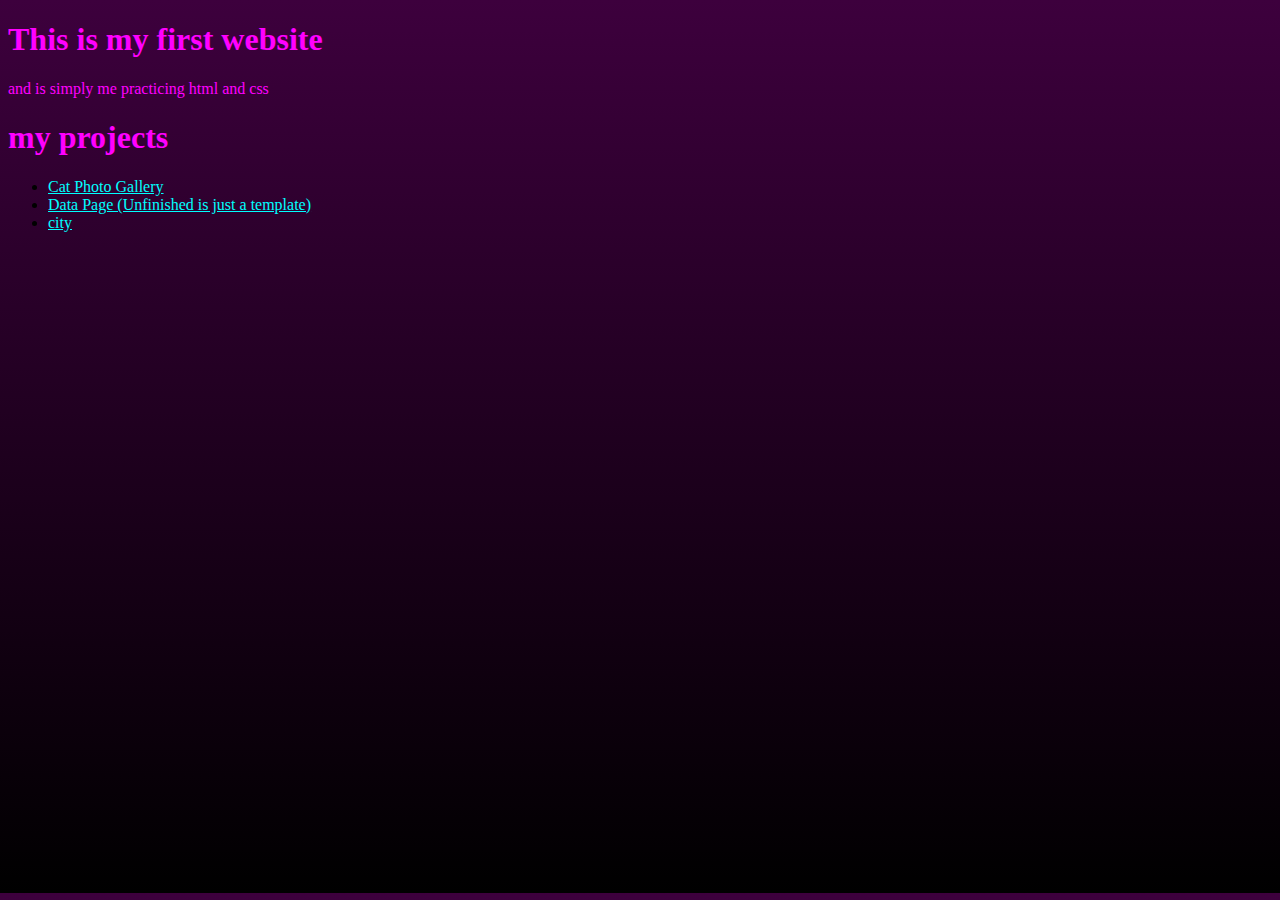
<file: index.html>
<!DOCTYPE html>
<html>
    <head>
        <link rel="stylesheet" href="./index.css">
        <title>Luca</title>
    </head>
    <body>

        <h1 class="basic-text">This is my first website</h1>
        <p  class="basic-text">and is simply me practicing html and css</p>
        <h1 class="basic-text">my projects</h1>
        <ul>
            <li><a href="photo-gallery/cat-photo-gallery.html">Cat Photo Gallery</a></li>
            <li><a href="data/documentation.html">Data Page (Unfinished is just a template)</a></li>
            <li><a href="city/city.html">city</a></li>
            
        </ul>
    </body>
</html>
</file>
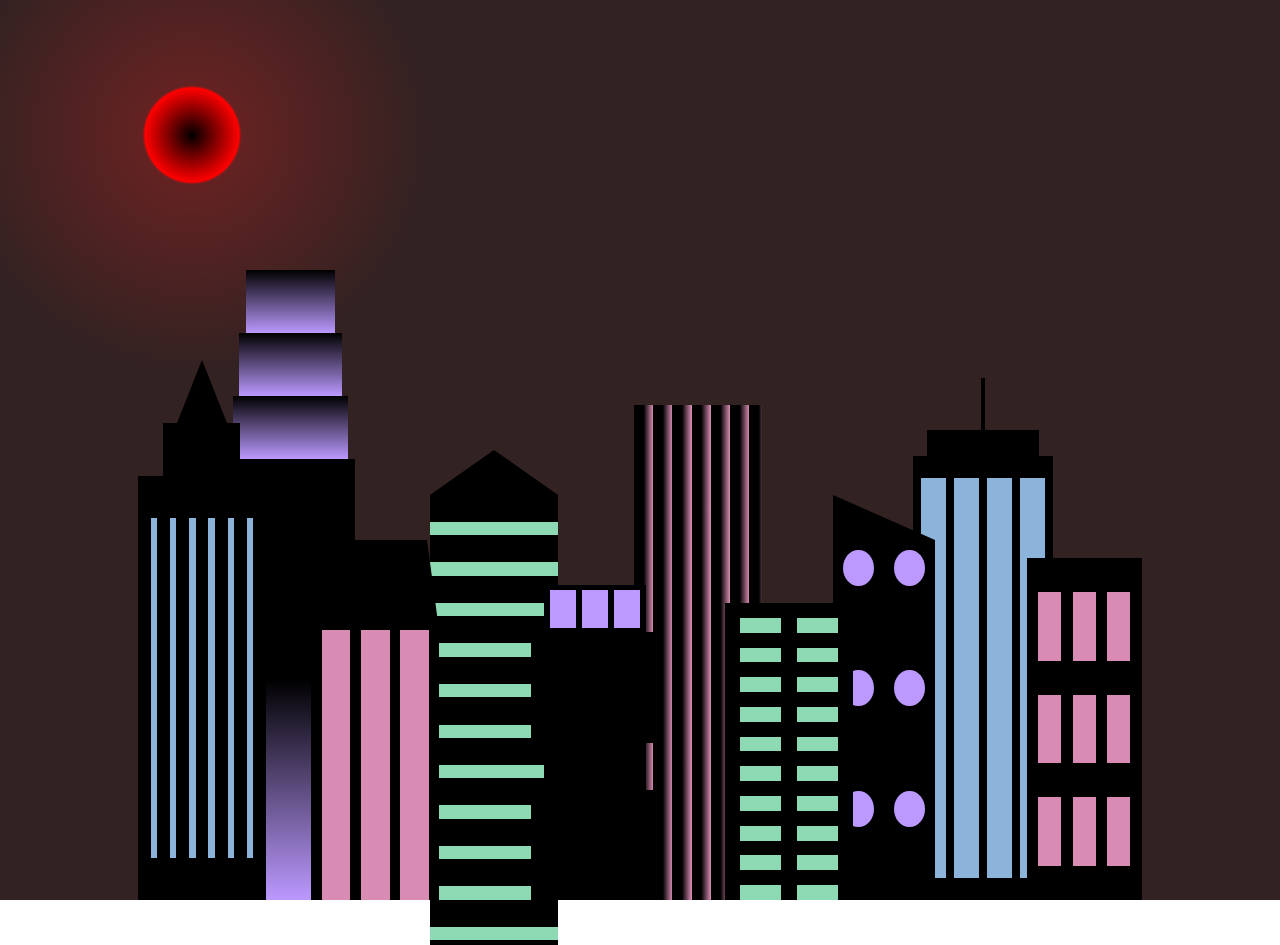
<file: city/city.html>
<!DOCTYPE html>
<html lang="en">    
  <head>
    <meta charset="UTF-8">
    <title>City Skyline</title>
    <link href="city.css" rel="stylesheet" />   
  </head>

  <body>
    <div class="background-buildings sky">
      <div></div>
      <div></div>
      <div class="bb1 building-wrap">
        <div class="bb1a bb1-window"></div>
        <div class="bb1b bb1-window"></div>
        <div class="bb1c bb1-window"></div>
        <div class="bb1d"></div>
      </div>
      <div class="bb2">
        <div class="bb2a"></div>
        <div class="bb2b"></div>
      </div>
      <div class="bb3"></div>
      <div></div>
      <div class="bb4 building-wrap">
        <div class="bb4a"></div>
        <div class="bb4b"></div>
        <div class="bb4c window-wrap">
          <div class="bb4-window"></div>
          <div class="bb4-window"></div>
          <div class="bb4-window"></div>
          <div class="bb4-window"></div>
        </div>
      </div>
      <div></div>
      <div></div>
    </div>

    <div class="foreground-buildings">
      <div></div>
      <div></div>
      <div class="fb1 building-wrap">
        <div class="fb1a"></div>
        <div class="fb1b"></div>
        <div class="fb1c"></div>
      </div>
      <div class="fb2">
        <div class="fb2a"></div>
        <div class="fb2b window-wrap">
          <div class="fb2-window"></div>
          <div class="fb2-window"></div>
          <div class="fb2-window"></div>
        </div>
      </div>
      <div></div>
      <div class="fb3 building-wrap">
        <div class="fb3a window-wrap">
          <div class="fb3-window"></div>
          <div class="fb3-window"></div>
          <div class="fb3-window"></div>
        </div>
        <div class="fb3b"></div>
        <div class="fb3a"></div>
        <div class="fb3b"></div>
      </div>
      <div class="fb4">
        <div class="fb4a"></div>
        <div class="fb4b">
          <div class="fb4-window"></div>
          <div class="fb4-window"></div>
          <div class="fb4-window"></div>
          <div class="fb4-window"></div>
          <div class="fb4-window"></div>
          <div class="fb4-window"></div>
        </div>
      </div>
      <div class="fb5"></div>
      <div class="fb6"></div>
      <div></div>
      <div></div>
    </div>
  </body>
</html>
</file>
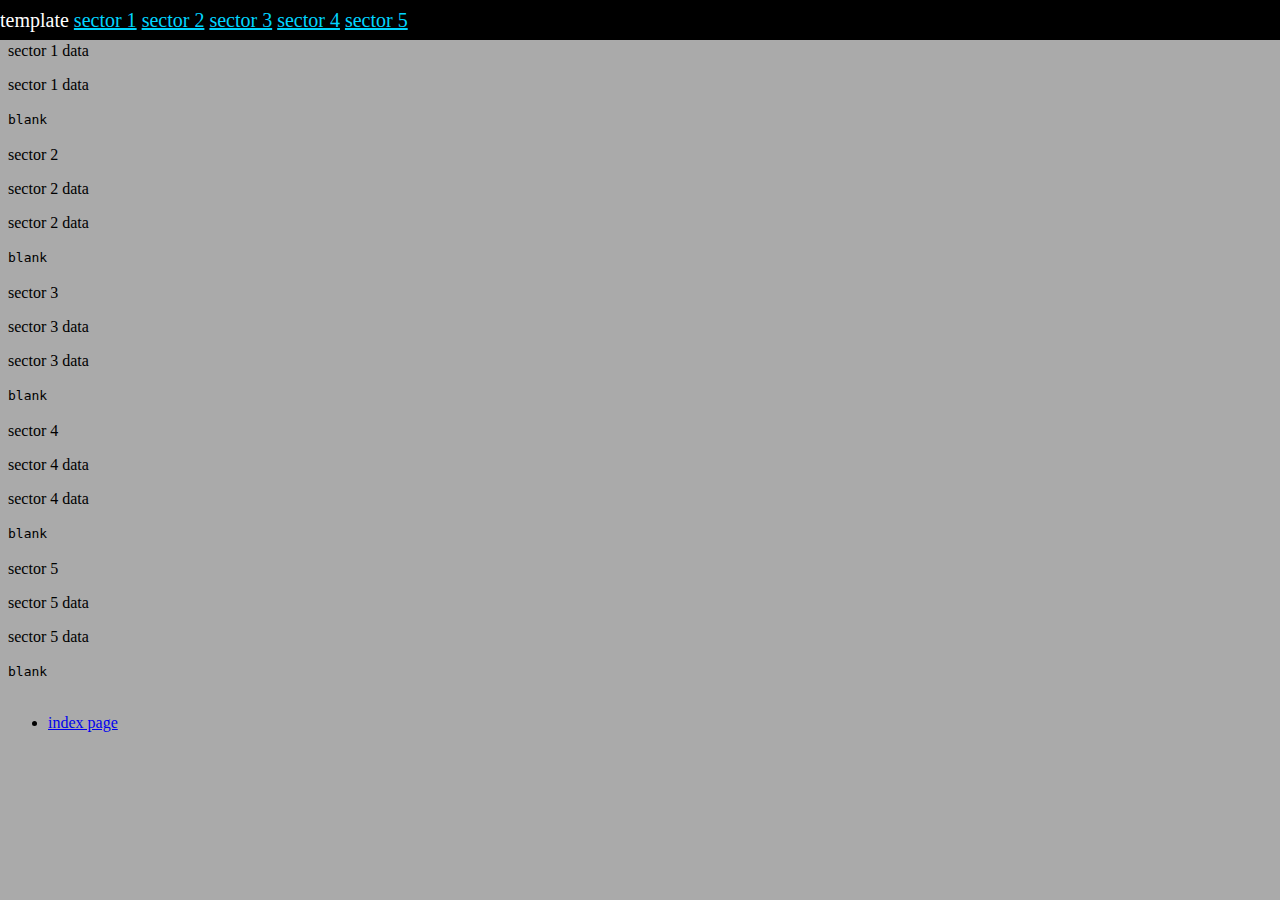
<file: data/documentation.html>
<!DOCTYPE html>
<html lang="en">
  <head>
    <link rel="stylesheet" href="./documentation.css">
  </head>
  <body>
    <main id="main-doc">
      <div>
        <nav id="navbar">
          <header id="navigation-header"> template </header>
          <a class="nav-link" href="#sector_1">sector 1</a>
          <a class="nav-link" href="#sector_2">sector 2</a>
          <a class="nav-link" href="#sector_3">sector 3</a>
          <a class="nav-link" href="#sector_4">sector 4</a>
          <a class="nav-link" href="#sector_5">sector 5</a>
        </nav>
      </div>

      <section  id="sector_1" class="main-section">
        <header id="sector_1">sector 1</header>
        <p>sector 1 data</p>
        <p>sector 1 data</p>
        <code>blank</code>
        <li></li>
      </section>

      <section  id="sector_2" class="main-section">
        <header id="sector_2">sector 2</header>
        <p>sector 2 data</p>
        <p>sector 2 data</p>
        <code>blank</code>
        <li></li>
      </section>

      <section  id="sector_3" class="main-section">
        <header id="sector_3">sector 3</header>
        <p>sector 3 data</p>
        <p>sector 3 data</p>
        <code>blank</code>
        <li></li>
      </section>

      <section  id="sector_4" class="main-section">
        <header id="sector_4">sector 4</header>
        <p>sector 4 data</p>
        <p>sector 4 data</p>
        <code>blank</code>
        <li></li>
      </section>

      <section  id="sector_5" class="main-section">
        <header id="sector_5">sector 5</header>
        <p>sector 5 data</p>
        <p>sector 5 data</p>
        <code>blank</code>
        <li></li>
      </section>
    </main>
    <ul>
        <li><a href="../index.html">index page</a></li>
    </ul>
  </body>
</html>
</file>
<file: index.css>
body {
    background:linear-gradient(to bottom,rgb(61, 0, 61), black);width:fit-content;height:96vh;
}
.basic-text {
    color:magenta;
}
a {
    color:aqua;
}
a:hover {
    color:rgb(255, 0, 140);
}
</file>
<file: city/city.css>
:root {
    --building-color1: #aa80ff;
    --building-color2: #66cc99;
    --building-color3: #cc6699;
    --building-color4: #538cc6;
    --window-color1: #bb99ff;
    --window-color2: #8cd9b3;
    --window-color3: #d98cb3;
    --window-color4: #8cb3d9;
  }
  
  * {
    box-sizing: border-box;
  }
  
  body {
    height: 100vh;
    margin: 0;
    overflow: hidden;
  }
  
  .background-buildings, .foreground-buildings {
    width: 100%;
    height: 100%;
    display: flex;
    align-items: flex-end;
    justify-content: space-evenly;
    position: absolute;
    top: 0;
  }
  
  .building-wrap {
    display: flex;
    flex-direction: column;
    align-items: center;
  }
  
  .window-wrap {
    display: flex;
    align-items: center;
    justify-content: space-evenly;
  }
  
  .sky {
    background: radial-gradient(
        closest-corner circle at 15% 15%,
        #ffcf33,
        #ffcf33 20%,
        #ffff66 21%,
        #bbeeff 100%
      );
  }
  
  /* BACKGROUND BUILDINGS - "bb" stands for "background building" */
  .bb1 {
    width: 10%;
    height: 70%;
  }
  
  .bb1a {
    width: 70%;
  }
    
  .bb1b {
    width: 80%;
  }
    
  .bb1c {
    width: 90%;
  }
  
  .bb1d {
    width: 100%;
    height: 70%;
    background: linear-gradient(
        var(--building-color1) 50%,
        var(--window-color1)
      );
  }
  
  .bb1-window {
    height: 10%;
    background: linear-gradient(
        var(--building-color1),
        var(--window-color1)
      );
  }
  
  .bb2 {
    width: 10%;
    height: 50%;
  }
  
  .bb2a {
    border-bottom: 5vh solid var(--building-color2);
    border-left: 5vw solid transparent;
    border-right: 5vw solid transparent;
  }
  
  .bb2b {
    width: 100%;
    height: 100%;
    background: repeating-linear-gradient(
        var(--building-color2),
        var(--building-color2) 6%,
        var(--window-color2) 6%,
        var(--window-color2) 9%
      );
  }
  
  .bb3 {
    width: 10%;
    height: 55%;
    background: repeating-linear-gradient(
        90deg,
        var(--building-color3),
        var(--building-color3),
        var(--window-color3) 15%
      );
  }
  
  .bb4 {
    width: 11%;
    height: 58%;
  }
  
  .bb4a {
    width: 3%;
    height: 10%;
    background-color: var(--building-color4);
  }
  
  .bb4b {
    width: 80%;
    height: 5%;
    background-color: var(--building-color4);
  }
    
  .bb4c {
    width: 100%;
    height: 85%;
    background-color: var(--building-color4);
  }
  
  .bb4-window {
    width: 18%;
    height: 90%;
    background-color: var(--window-color4);
  }
  
  /* FOREGROUND BUILDINGS - "fb" stands for "foreground building" */
  .fb1 {
    width: 10%;
    height: 60%;
  }
  
  .fb1a {
    border-bottom: 7vh solid var(--building-color4);
    border-left: 2vw solid transparent;
    border-right: 2vw solid transparent;
  }
  
  .fb1b {
    width: 60%;
    height: 10%;
    background-color: var(--building-color4);
  }
    
  .fb1c {
    width: 100%;
    height: 80%;
    background: repeating-linear-gradient(
        90deg,
        var(--building-color4),
        var(--building-color4) 10%,
        transparent 10%,
        transparent 15%
      ),
      repeating-linear-gradient(
        var(--building-color4),
        var(--building-color4) 10%,
        var(--window-color4) 10%,
        var(--window-color4) 90%
      );
  }
  
  .fb2 {
    width: 10%;
    height: 40%;
  }
  
  .fb2a {
    width: 100%;
    border-bottom: 10vh solid var(--building-color3);
    border-left: 1vw solid transparent;
    border-right: 1vw solid transparent;
  }
  
  .fb2b {
    width: 100%;
    height: 75%;
    background-color: var(--building-color3);
  }
  
  .fb2-window {
    width: 22%;
    height: 100%;
    background-color: var(--window-color3);
  }
  
  .fb3 {
    width: 10%;
    height: 35%;
  }
    
  .fb3a {
    width: 80%;
    height: 15%;
    background-color: var(--building-color1);
  }
    
  .fb3b {
    width: 100%;
    height: 35%;
    background-color: var(--building-color1);
  }
  
  .fb3-window {
    width: 25%;
    height: 80%;
    background-color: var(--window-color1);
  }
  
  .fb4 {
    width: 8%;
    height: 45%;
    position: relative;
    left: 10%;
  }
  
  .fb4a {
    border-top: 5vh solid transparent;
    border-left: 8vw solid var(--building-color1);
  }
  
  .fb4b {
    width: 100%;
    height: 89%;
    background-color: var(--building-color1);
    display: flex;
    flex-wrap: wrap;
  }
  
  .fb4-window {
    width: 30%;
    height: 10%;
    border-radius: 50%;
    background-color: var(--window-color1);
    margin: 10%;
  }
  
  .fb5 {
    width: 10%;
    height: 33%;
    position: relative;
    right: 10%;
    background: repeating-linear-gradient(
        var(--building-color2),
        var(--building-color2) 5%,
        transparent 5%,
        transparent 10%
      ),
      repeating-linear-gradient(
        90deg,
        var(--building-color2),
        var(--building-color2) 12%,
        var(--window-color2) 12%,
        var(--window-color2) 44%
      );
  }
  
  .fb6 {
    width: 9%;
    height: 38%;
    background: repeating-linear-gradient(
        90deg,
        var(--building-color3),
        var(--building-color3) 10%,
        transparent 10%,
        transparent 30%
      ),
      repeating-linear-gradient(
        var(--building-color3),
        var(--building-color3) 10%,
        var(--window-color3) 10%,
        var(--window-color3) 30%
      );
  }
  
  @media (min-width: 1000px) {
    :root {
      --building-color1: #000;
      --building-color2: #000;
      --building-color3: #000;
      --building-color4: #000;
    }
    .sky {
        background: radial-gradient(
            closest-corner circle at 15% 15%,
            #000000,
            #ff0000 20%,
            rgb(100, 34, 34) 21%,
            rgb(51, 34, 34) 100%
          );
    }
  }
      
  /*normal color 
  background: radial-gradient(
          closest-corner circle at 15% 15%,
          #ccc,
          #ccc 20%,
          #445 21%,
          #223 100%
        );
        
        
        --building-color1: #000;
      --building-color2: #000;
      --building-color3: #000;
      --building-color4: #000;
    --window-color1: #bb99ff;
    --window-color2: #8cd9b3;
    --window-color3: #d98cb3;
    --window-color4: #8cb3d9;
        */
  /* blood red color
  background: radial-gradient(
          closest-corner circle at 15% 15%,
          #000000,
          #ff0000 20%,
          rgb(100, 34, 34) 21%,
          rgb(51, 34, 34) 100%
        );
        
        */
</file>
<file: data/documentation.css>
* {
    scroll-behavior: smooth;
  }
  body {
    background-color: rgb(170, 170, 170);
    width: 100vh
  }
  #navigation-header {
    display: inline;
  }
  div {
    position: fixed;
    display: flex;
    justify-content: space-between;
    align-items: center;
    background-color: black;
    width: 100%;
    height: 40px;
    color: white;
    font-size: 20px;
    top: 0;
    left: 0;
  }
  
  div a {
    color: rgb(0, 213, 255)
  }
  div a:hover {
    color: rgb(255, 0, 166)
  }
</file>
